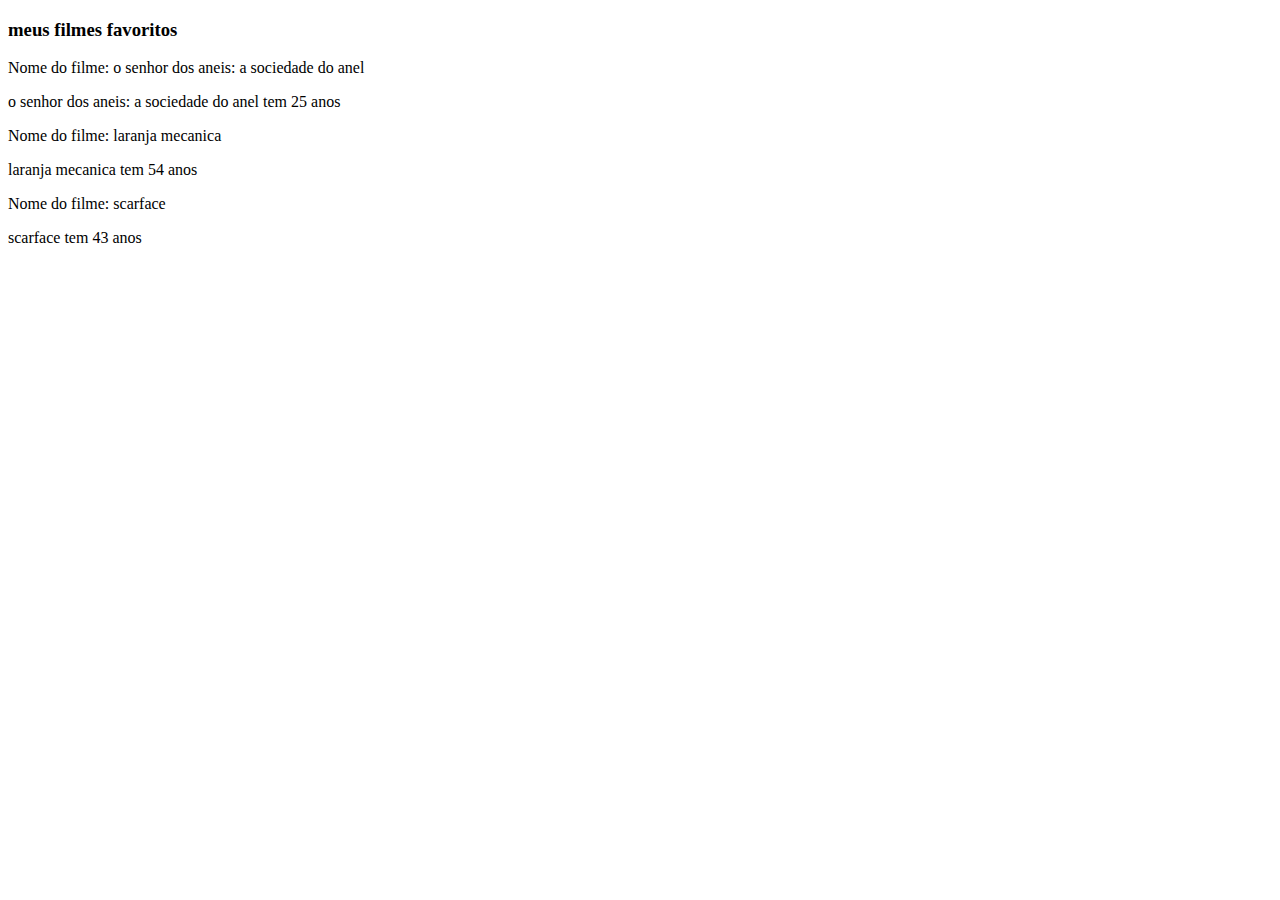
<file: aula04/index.html>
<!DOCTYPE html>
<html lang="en">
<head>
    <meta charset="UTF-8">
    <meta name="viewport" content="width=device-width, initial-scale=1.0">
    <title>Document</title>
</head>
<body>
    <h3>meus filmes favoritos</h3>
    <div id="filmes"></div>
    <script src="a4ex01.js"></script>    
</body>
</html>
</file>
